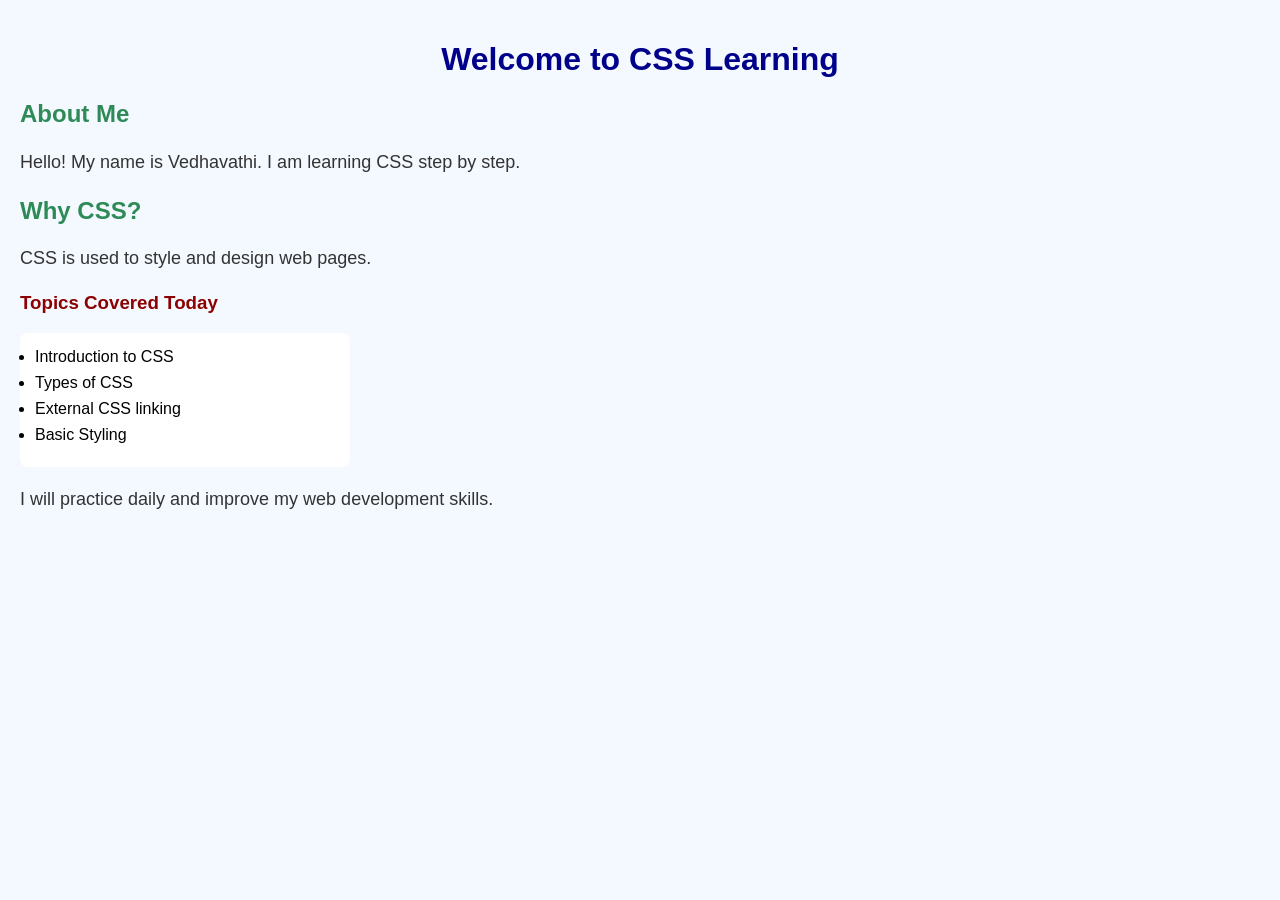
<file: Day1/index.html>
<!DOCTYPE html>
<html>
<head>
    <title>CSS Day 1</title>
    <link rel="stylesheet" href="style.css">
</head>
<body>
    <h1>Welcome to CSS Learning</h1>
    <h2>About Me</h2>
    <p>Hello! My name is Vedhavathi. I am learning CSS step by step.</p>
    <h2>Why CSS?</h2>
    <p>CSS is used to style and design web pages.</p>
    <h3>Topics Covered Today</h3>
    <ul>
        <li>Introduction to CSS</li>
        <li>Types of CSS</li>
        <li>External CSS linking</li>
        <li>Basic Styling</li>
    </ul>
    <p>I will practice daily and improve my web development skills.</p>
</body>
</html>
</file>
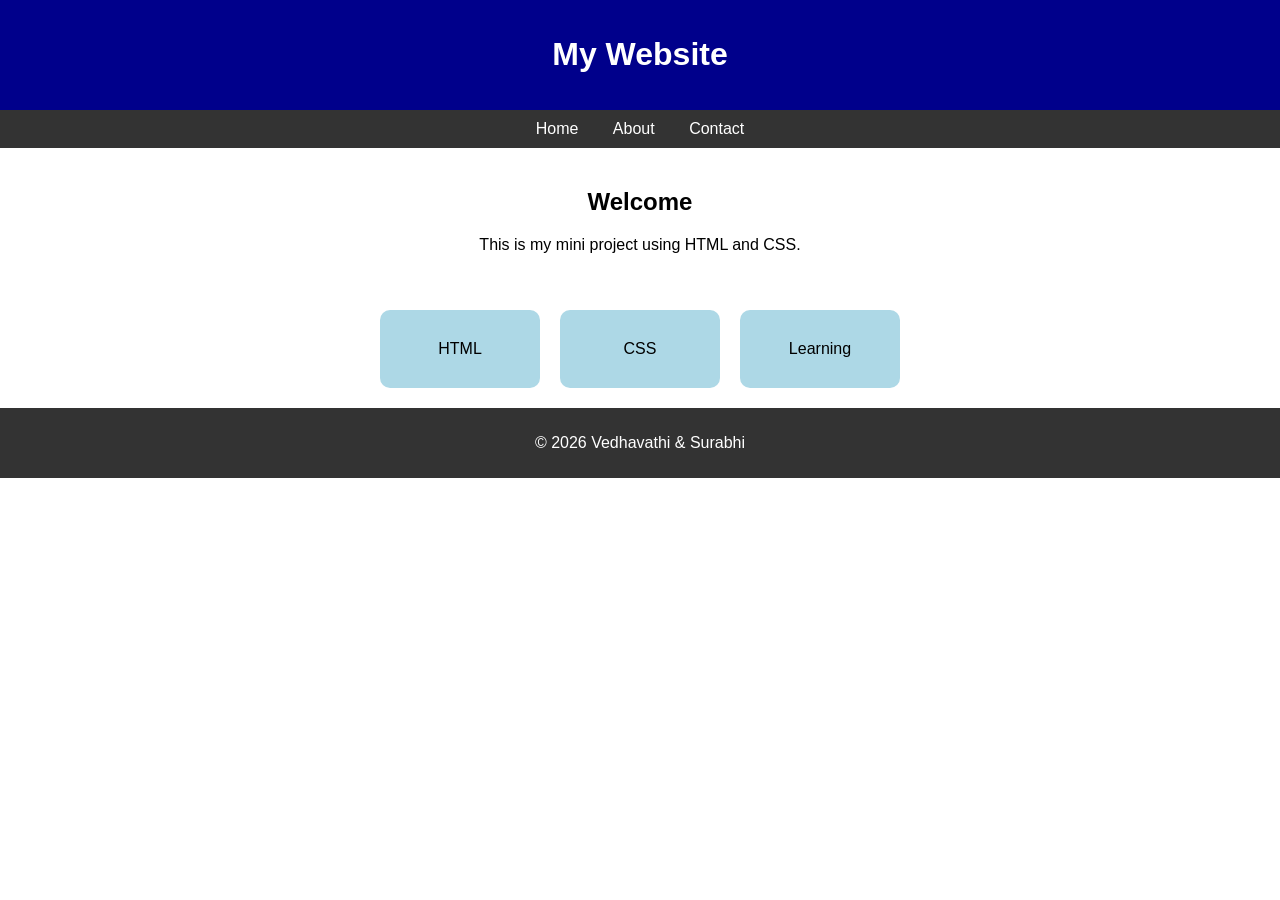
<file: Day10/index.html>
<!DOCTYPE html>
<html>
<head>
    <title>My Mini Website</title>
    <link rel="stylesheet" href="style.css">
</head>
<body>
<header>
    <h1>My Website</h1>
</header>
<nav>
    <a href="#">Home</a>
    <a href="#">About</a>
    <a href="#">Contact</a>
</nav>
<section class="content">
    <h2>Welcome</h2>
    <p>This is my mini project using HTML and CSS.</p>
</section>
<section class="cards">
    <div class="card">HTML</div>
    <div class="card">CSS</div>
    <div class="card">Learning</div>
</section>
<footer>
    <p>© 2026 Vedhavathi & Surabhi</p>
</footer>
</body>
</html>
</file>
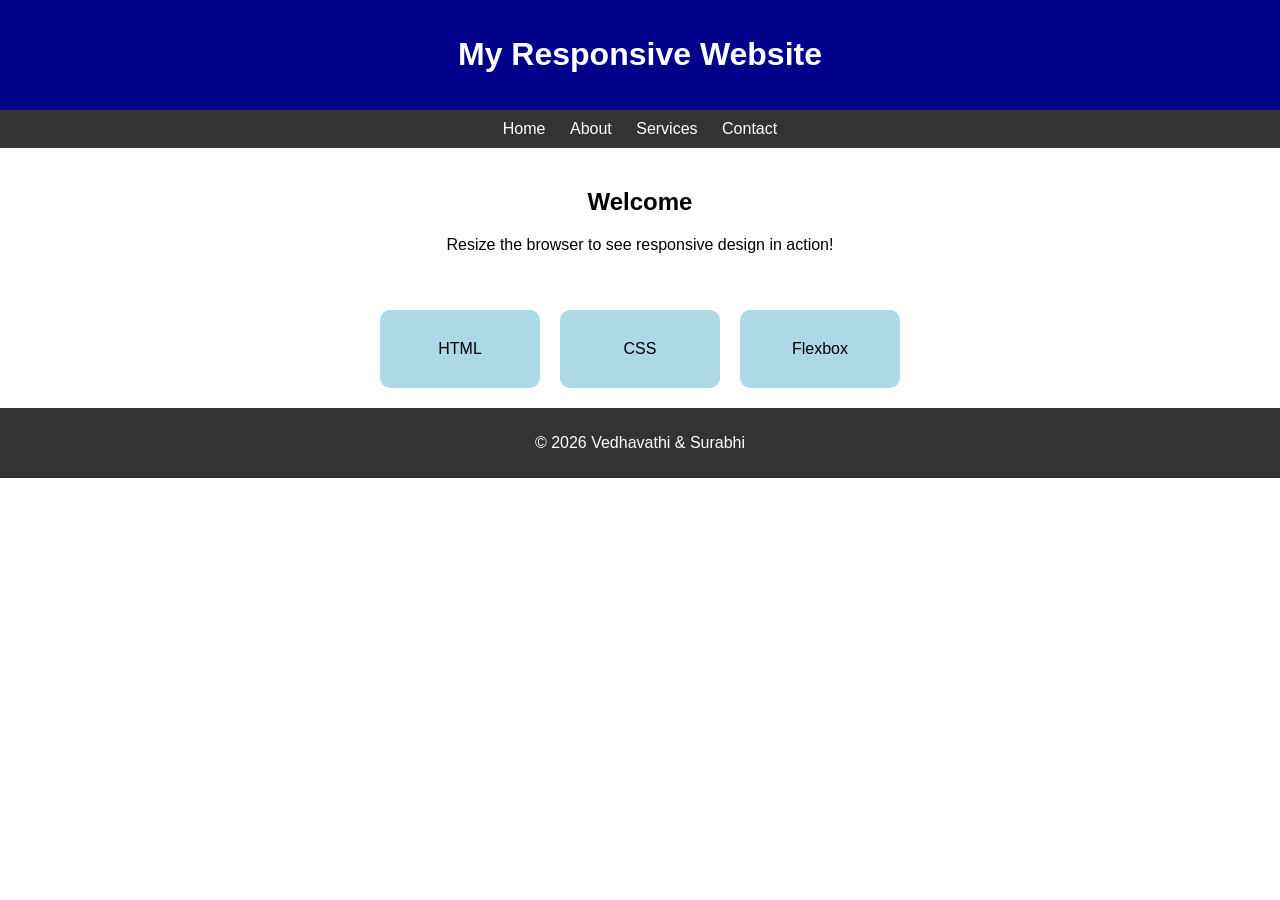
<file: Day11/index.html>
<!DOCTYPE html>
<html>
<head>
    <title>CSS Day 11 - Responsive</title>
    <link rel="stylesheet" href="style.css">
</head>
<body>
<header>
    <h1>My Responsive Website</h1>
</header>
<nav>
    <a href="#">Home</a>
    <a href="#">About</a>
    <a href="#">Services</a>
    <a href="#">Contact</a>
</nav>
<section class="content">
    <h2>Welcome</h2>
    <p>Resize the browser to see responsive design in action!</p>
</section>
<section class="cards">
    <div class="card">HTML</div>
    <div class="card">CSS</div>
    <div class="card">Flexbox</div>
</section>
<footer>
    <p>© 2026 Vedhavathi & Surabhi</p>
</footer>
</body>
</html>
</file>
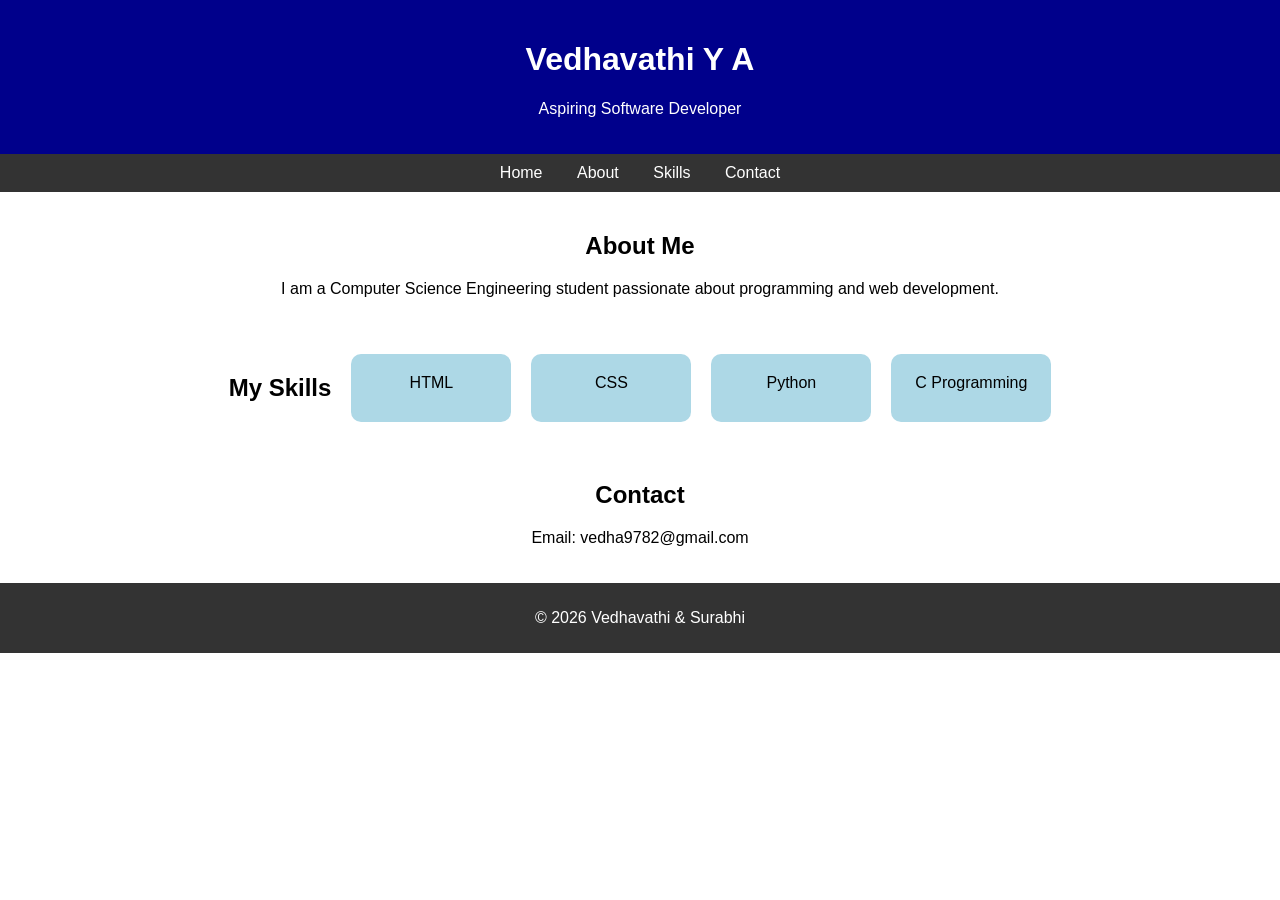
<file: Day12/index.html>
<!DOCTYPE html>
<html>
<head>
<title>My Portfolio</title>
<link rel="stylesheet" href="style.css">
</head>
<body>
<header>
<h1>Vedhavathi Y A</h1>
<p>Aspiring Software Developer</p>
</header>
<nav>
<a href="#">Home</a>
<a href="#">About</a>
<a href="#">Skills</a>
<a href="#">Contact</a>
</nav>
<section class="about">
<h2>About Me</h2>
<p>I am a Computer Science Engineering student passionate about programming and web development.</p>
</section>
<section class="skills">
<h2>My Skills</h2>
<div class="skill-box">HTML</div>
<div class="skill-box">CSS</div>
<div class="skill-box">Python</div>
<div class="skill-box">C Programming</div>
</section>
<section class="contact">
<h2>Contact</h2>
<p>Email: vedha9782@gmail.com</p>
</section>
<footer>
<p>© 2026 Vedhavathi & Surabhi</p>
</footer>
</body>
</html>
</file>
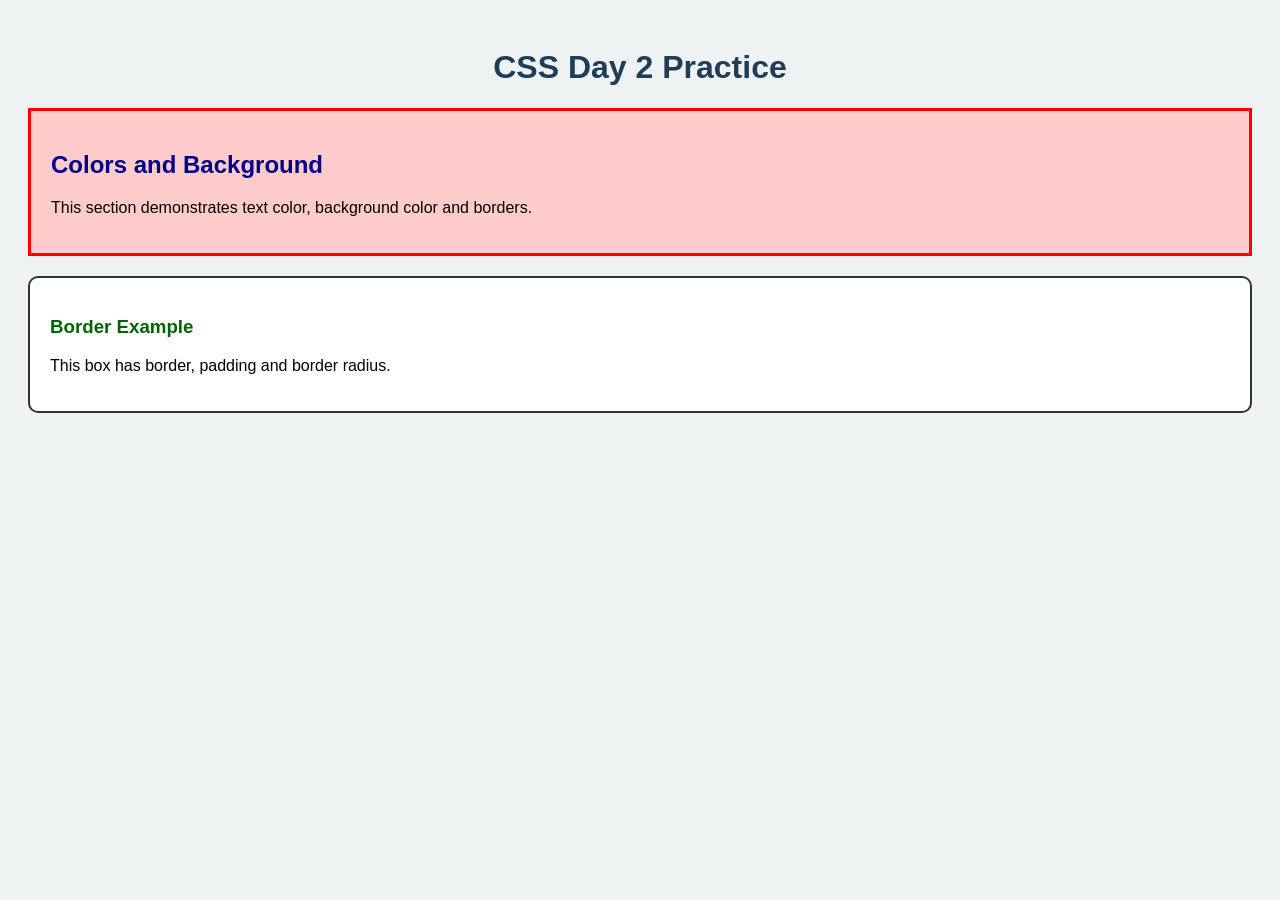
<file: Day2/index.html>
<!DOCTYPE html>
<html>
<head>
    <title>CSS Day 2</title>
    <link rel="stylesheet" href="style.css">
</head>
<body>
    <h1>CSS Day 2 Practice</h1>
    <div class="box">
        <h2>Colors and Background</h2>
        <p>This section demonstrates text color, background color and borders.</p>
    </div>
    <div class="card">
        <h3>Border Example</h3>
        <p>This box has border, padding and border radius.</p>
    </div>
</body>
</html>
</file>
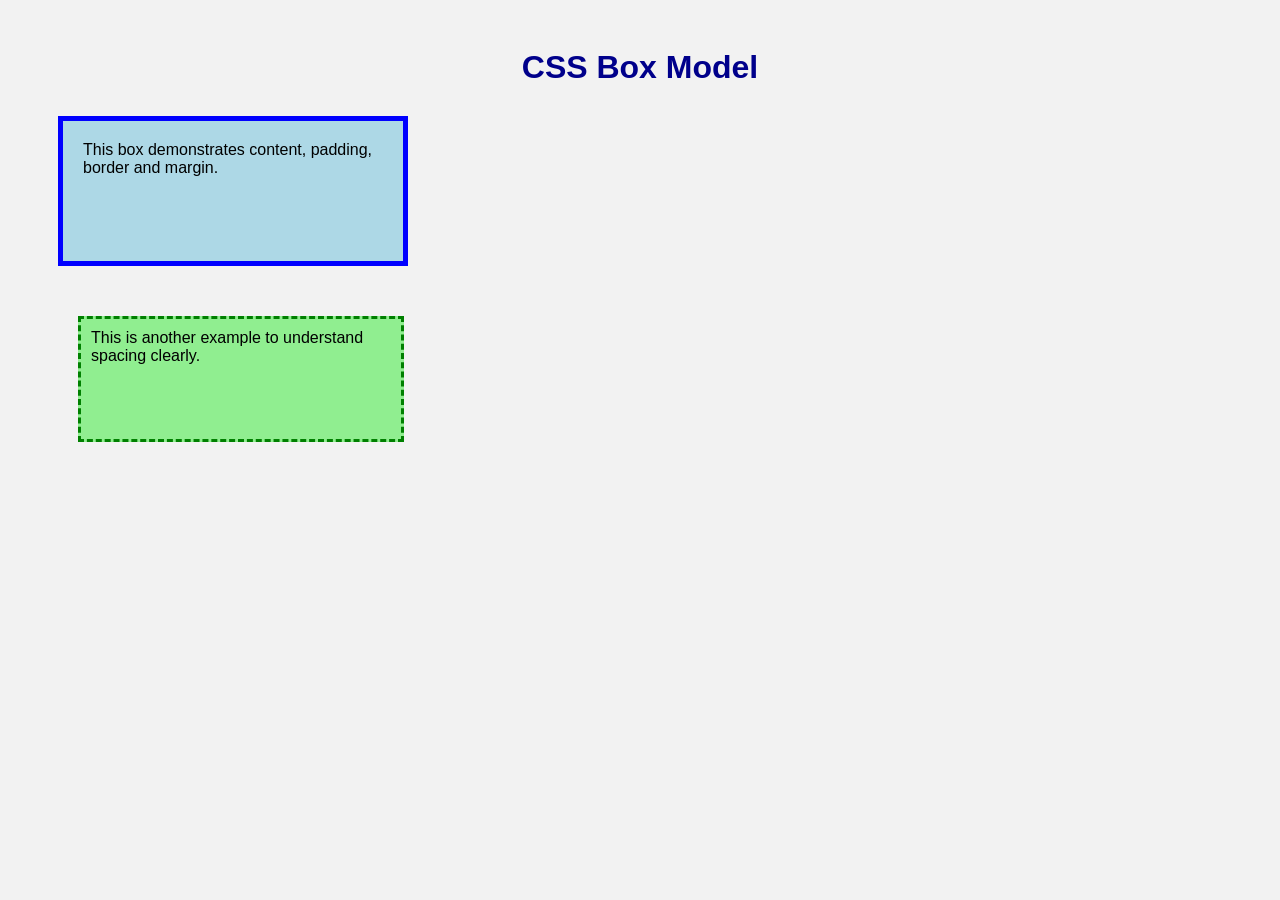
<file: Day4/index.html>
<!DOCTYPE html>
<html>
<head>
    <title>CSS Day 4 - Box Model</title>
    <link rel="stylesheet" href="style.css">
</head>
<body>
    <h1>CSS Box Model</h1>
    <div class="box">
        This box demonstrates content, padding, border and margin.
    </div>
    <div class="box2">
        This is another example to understand spacing clearly.
    </div>
</body>
</html>
</file>
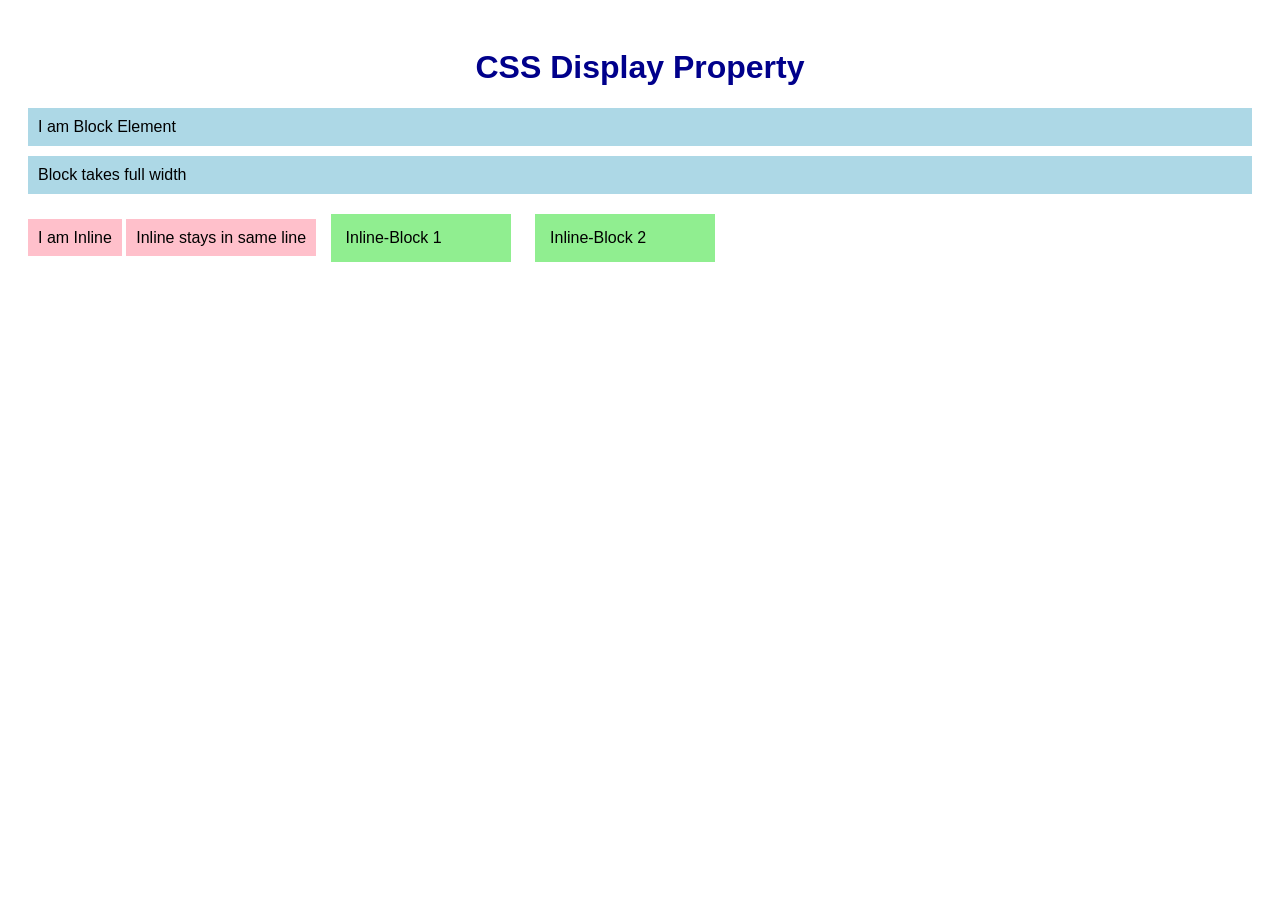
<file: Day5/index.html>
<!DOCTYPE html>
<html>
<head>
    <title>CSS Day 5 - Display Property</title>
    <link rel="stylesheet" href="style.css">
</head>
<body>
    <h1>CSS Display Property</h1>
    <div class="block">I am Block Element</div>
    <div class="block">Block takes full width</div>
    <span class="inline">I am Inline</span>
    <span class="inline">Inline stays in same line</span>
    <div class="inline-block">Inline-Block 1</div>
    <div class="inline-block">Inline-Block 2</div>
    <div class="hidden">You cannot see me </div>
</body>
</html>
</file>
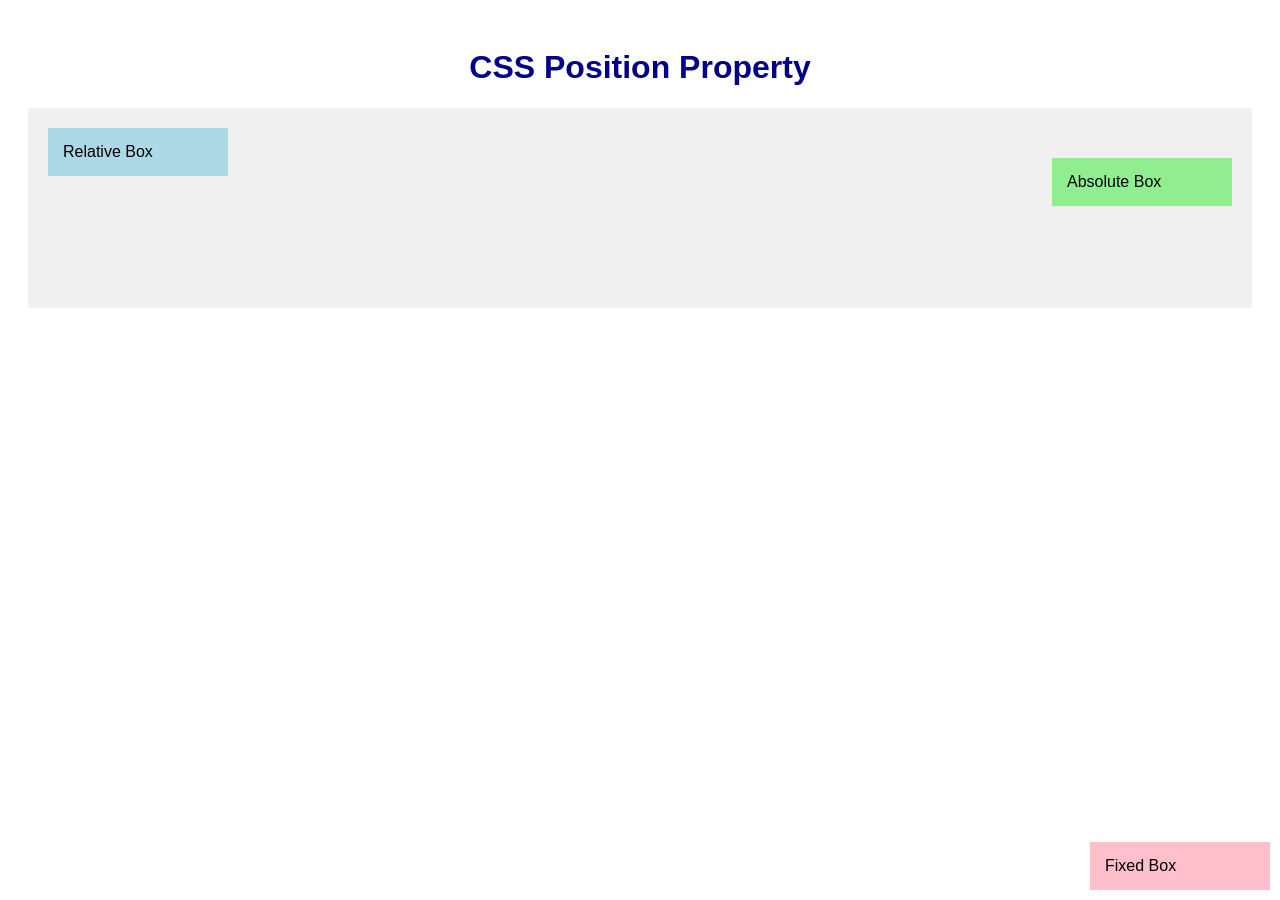
<file: Day6/index.html>
<!DOCTYPE html>
<html>
<head>
    <title>CSS Day 6 - Position</title>
    <link rel="stylesheet" href="style.css">
</head>
<body>
    <h1>CSS Position Property</h1>
    <div class="container">
        <div class="box relative-box">Relative Box</div>
        <div class="box absolute-box">Absolute Box</div>
    </div>
    <div class="box fixed-box">Fixed Box</div>
</body>
</html>
</file>
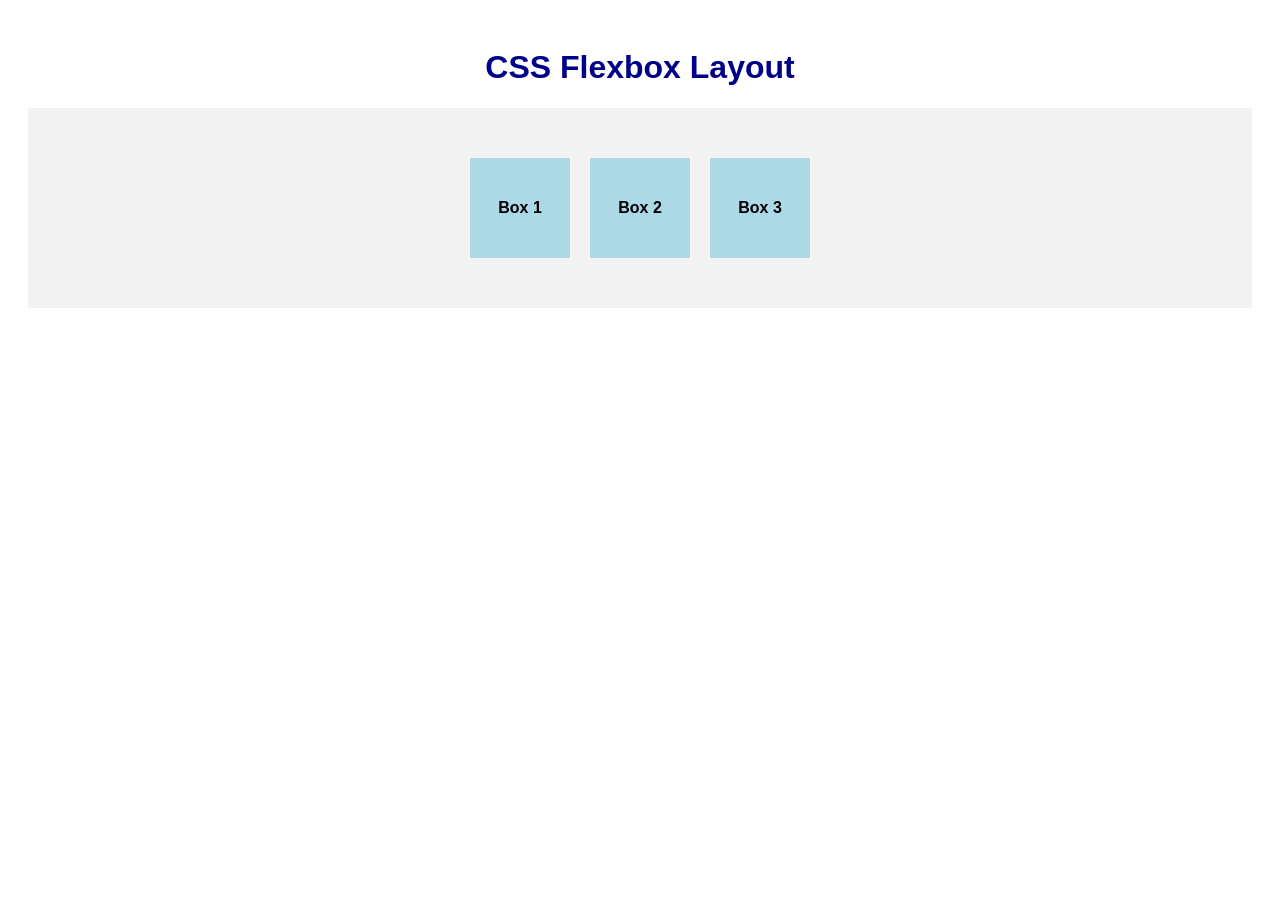
<file: Day7/index.html>
<!DOCTYPE html>
<html>
<head>
    <title>CSS Day 7 - Flexbox</title>
    <link rel="stylesheet" href="style.css">
</head>
<body>
    <h1>CSS Flexbox Layout</h1>
    <div class="container">
        <div class="box">Box 1</div>
        <div class="box">Box 2</div>
        <div class="box">Box 3</div>
    </div>
</body>
</html>
</file>
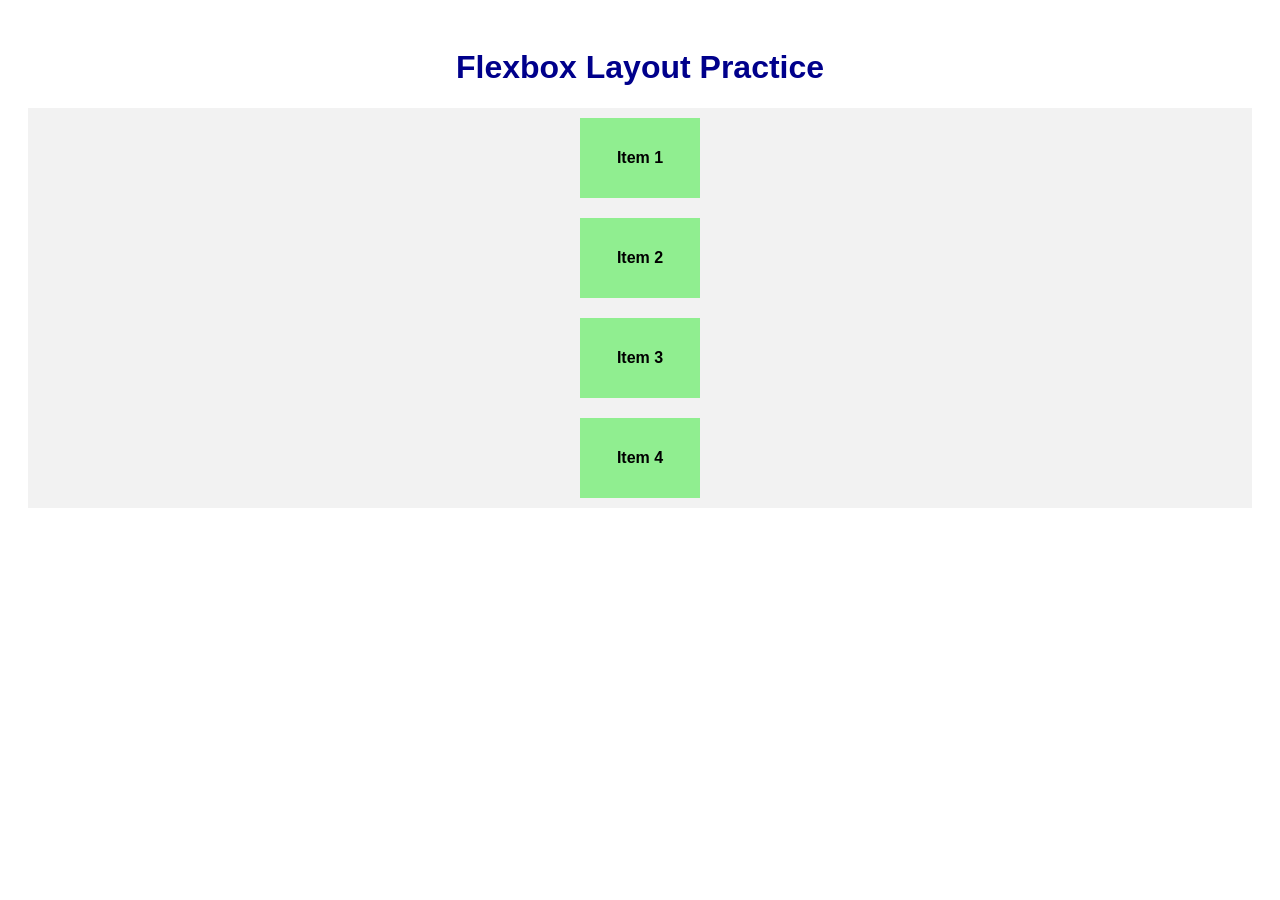
<file: Day8/index.html>
<!DOCTYPE html>
<html>
<head>
    <title>CSS Day 8- Flexbox Practice</title>
    <link rel="stylesheet" href="style.css">
</head>
<body>
    <h1>Flexbox Layout Practice</h1>
    <div class="container">
        <div class="box">Item 1</div>
        <div class="box">Item 2</div>
        <div class="box">Item 3</div>
        <div class="box">Item 4</div>
    </div>
</body>
</html>
</file>
<file: Day1/style.css>
/* Day 1 - Introduction to CSS */

body {
    background-color: #f4f9ff;
    font-family: Arial, sans-serif;
    margin: 0;
    padding: 20px;
}

h1 {
    color: darkblue;
    text-align: center;
}

h2 {
    color: #2e8b57;
    margin-top: 20px;
}

h3 {
    color: #8b0000;
}

p {
    font-size: 18px;
    color: #333333;
    line-height: 1.6;
}

ul {
    background-color: #ffffff;
    padding: 15px;
    border-radius: 8px;
    width: 300px;
}

li {
    margin-bottom: 8px;
}
</file>
<file: Day10/style.css>
body{
    font-family: Arial, sans-serif;
    margin:0;
}

header{
    background: darkblue;
    color:white;
    text-align:center;
    padding:15px;
}

nav{
    background:#333;
    text-align:center;
    padding:10px;
}

nav a{
    color:white;
    margin:0 15px;
    text-decoration:none;
}

.content{
    padding:20px;
    text-align:center;
}

.cards{
    display:flex;
    justify-content:center;
    gap:20px;
    padding:20px;
}

.card{
    background:lightblue;
    padding:30px;
    width:100px;
    text-align:center;
    border-radius:10px;
}

footer{
    background:#333;
    color:white;
    text-align:center;
    padding:10px;
}
</file>
<file: Day11/style.css>
body {
    font-family: Arial, sans-serif;
    margin: 0;
}

header {
    background: darkblue;
    color: white;
    text-align: center;
    padding: 15px;
}

nav {
    background: #333;
    text-align: center;
    padding: 10px;
}

nav a {
    color: white;
    margin: 0 10px;
    text-decoration: none;
}

.content {
    padding: 20px;
    text-align: center;
}

.cards {
    display: flex;
    justify-content: center;
    gap: 20px;
    padding: 20px;
}

.card {
    background: lightblue;
    padding: 30px;
    width: 100px;
    text-align: center;
    border-radius: 10px;
}

footer {
    background: #333;
    color: white;
    text-align: center;
    padding: 10px;
}

/* Responsive Media Queries */
@media (max-width: 768px) {
    .cards {
        flex-direction: column;
        align-items: center;
    }

    nav a {
        display: block;
        margin: 5px 0;
    }
}
</file>
<file: Day12/style.css>
body{
font-family: Arial;
margin:0;
text-align:center;
}

header{
background:darkblue;
color:white;
padding:20px;
}

nav{
background:#333;
padding:10px;
}

nav a{
color:white;
margin:0 15px;
text-decoration:none;
}

.about{
padding:20px;
}

.skills{
display:flex;
justify-content:center;
gap:20px;
padding:20px;
}

.skill-box{
background:lightblue;
padding:20px;
border-radius:10px;
width:120px;
}

.contact{
padding:20px;
}

footer{
background:#333;
color:white;
padding:10px;
}
</file>
<file: Day2/style.css>
body {
    background-color: #eef2f3;
    font-family: Arial, sans-serif;
    padding: 20px;
}

h1 {
    text-align: center;
    color: #1e3d59;
}

.box {
    background-color: #ffcccb;
    padding: 20px;
    border: 3px solid red;
    margin-bottom: 20px;
}

.card {
    background-color: white;
    padding: 20px;
    border: 2px solid #333;
    border-radius: 10px;
}

h2 {
    color: darkblue;
}

h3 {
    color: darkgreen;
}
</file>
<file: Day4/style.css>
body {
    font-family: Arial, sans-serif;
    background-color: #f2f2f2;
    padding: 20px;
}

h1 {
    text-align: center;
    color: darkblue;
}

.box {
    width: 300px;
    height: 100px;
    background-color: lightblue;
    padding: 20px;
    border: 5px solid blue;
    margin: 30px;
}

.box2 {
    width: 300px;
    height: 100px;
    background-color: lightgreen;
    padding: 10px;
    border: 3px dashed green;
    margin: 50px;
}
</file>
<file: Day5/style.css>
body {
    font-family: Arial, sans-serif;
    padding: 20px;
}

h1 {
    text-align: center;
    color: darkblue;
}

/* Block Example */
.block {
    background-color: lightblue;
    margin: 10px 0;
    padding: 10px;
    display: block;
}

/* Inline Example */
.inline {
    background-color: pink;
    padding: 10px;
    display: inline;
}

/* Inline-Block Example */
.inline-block {
    background-color: lightgreen;
    padding: 15px;
    margin: 10px;
    display: inline-block;
    width: 150px;
}

/* Hidden Example */
.hidden {
    display: none;
}
</file>
<file: Day6/style.css>
body {
    font-family: Arial, sans-serif;
    padding: 20px;
}

h1 {
    text-align: center;
    color: darkblue;
}

.container {
    position: relative;
    height: 200px;
    background-color: #f0f0f0;
    margin-bottom: 50px;
}

.box {
    padding: 15px;
    background-color: lightblue;
    width: 150px;
}

/* Relative */
.relative-box {
    position: relative;
    top: 20px;
    left: 20px;
}

/* Absolute */
.absolute-box {
    position: absolute;
    top: 50px;
    right: 20px;
    background-color: lightgreen;
}

/* Fixed */
.fixed-box {
    position: fixed;
    bottom: 10px;
    right: 10px;
    background-color: pink;
}
</file>
<file: Day7/style.css>
body {
    font-family: Arial, sans-serif;
    padding: 20px;
}

h1 {
    text-align: center;
    color: darkblue;
}

/* Flex Container */
.container {
    display: flex;
    flex-direction: row;
    justify-content: center;
    align-items: center;
    gap: 20px;
    height: 200px;
    background-color: #f2f2f2;
}

/* Flex Items */
.box {
    width: 100px;
    height: 100px;
    background-color: lightblue;
    display: flex;
    justify-content: center;
    align-items: center;
    font-weight: bold;
}
</file>
<file: Day8/style.css>
body {
    font-family: Arial, sans-serif;
    padding: 20px;
}

h1 {
    text-align: center;
    color: darkblue;
}

.container {
    display: flex;
    flex-direction: column;
    justify-content: space-around;
    align-items: center;
    height: 400px;
    background-color: #f2f2f2;
}

.box {
    width: 120px;
    height: 80px;
    background-color: lightgreen;
    display: flex;
    justify-content: center;
    align-items: center;
    font-weight: bold;
}
</file>
